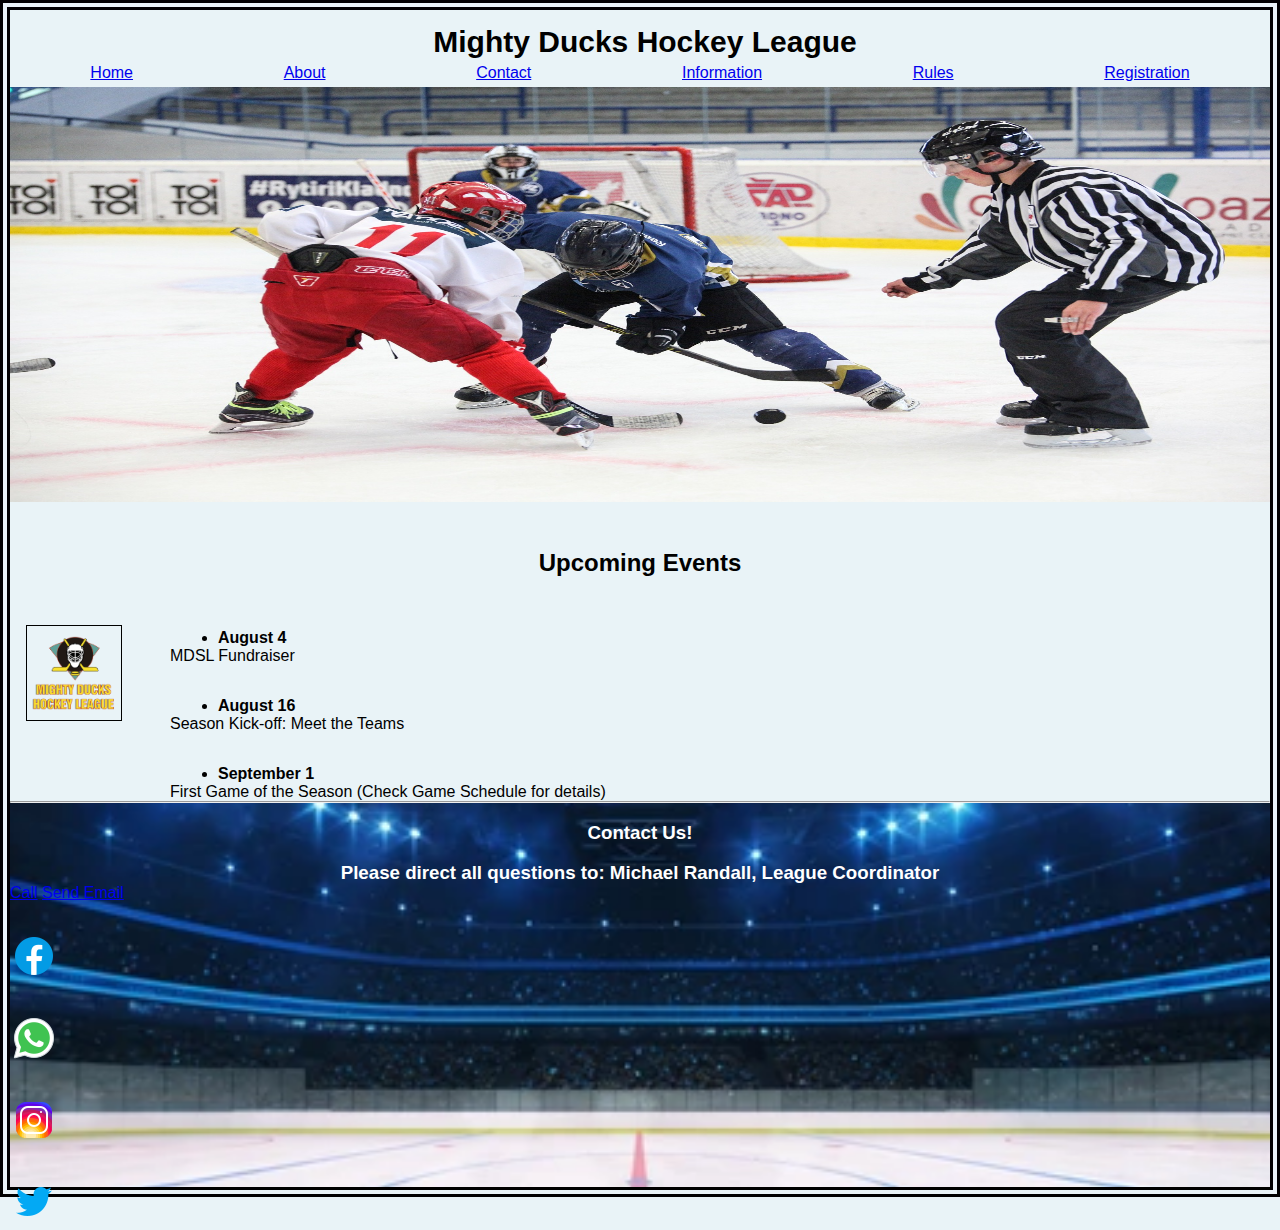
<file: index.html>
<!DOCTYPE html>
<html lang="en">

<head>
  <meta charset="UTF-8">
  <meta http-equiv="X-UA-Compatible" content="IE=edge">
  <meta name="viewport" content="width=device-width, initial-scale=1.0">
  <LINK REL=StyleSheet HREF="index.css" TYPE="text/css" MEDIA=screen>
  <link rel="icon" type="image/png" href="Assets/favicon.png" sizes="32x32">
  <title>Acerca de MDHL</title>
</head>

<body>
  <div id="ContenedorCentral">


    <header>

      <h1>Mighty Ducks Hockey League</h1>

      <nav>
        <a href="./index.html">Home</a>
        <a href="./about.html">About</a>
        <a href="./contact.html">Contact</a>
        <a href="./information.html">Information</a>
        <a href="./rules.html">Rules</a>
        <a href="./registration.html">Registration</a>

      </nav>

      <img class="imgPrinc" src="Assets/image1.jpg" alt="imagen de hokey">

    </header>

    <main>

      <div class="titulo">
        <h2>Upcoming Events</h2>
      </div>

      <img class="Logo" src="Assets/logo1.png" alt="logo empresa">

      <section>

        <div id="Lista">

          <ul>

            <li><b>August 4</b></li>
            MDSL Fundraiser
            <li><b>August 16</b></li>
            Season Kick-off: Meet the Teams
            <li><b>September 1</b></li>
            First Game of the Season (Check Game Schedule for details)

          </ul>
        </div>
      </section>
    </main>
    <hr>

    <footer>
      
      <h3><b>Contact Us!</b></h3>
      <h3><b>Please direct all questions to: Michael Randall, League Coordinator</b></h3>
      <div id="EnlacesFooter">
        <a href="tel:(630)690-8132">Call</a>
        <a href="mailto:michaeI.randaII@mhihockey.org">Send Email</a>
      </div>

      <div id="listaFoot">
        <ul>
          <li><a href="#"><img class="LogoRedes" src="Assets/face.png" alt="logo Facebook"></a></li>
          <li><a href="#"><img class="LogoRedes" src="Assets/whats.png" alt="logo Whatsapp"></a></li>
          <li><a href="#"><img class="LogoRedes" src="Assets/insta.png" alt="logo Instagran"></a></li>
          <li><a href="#"><img class="LogoRedes" src="Assets/twiter.png" alt="logo Twiter"></a></li>
        </ul>
      </div>
    </footer>

  </div>
</body>

</html>
</file>
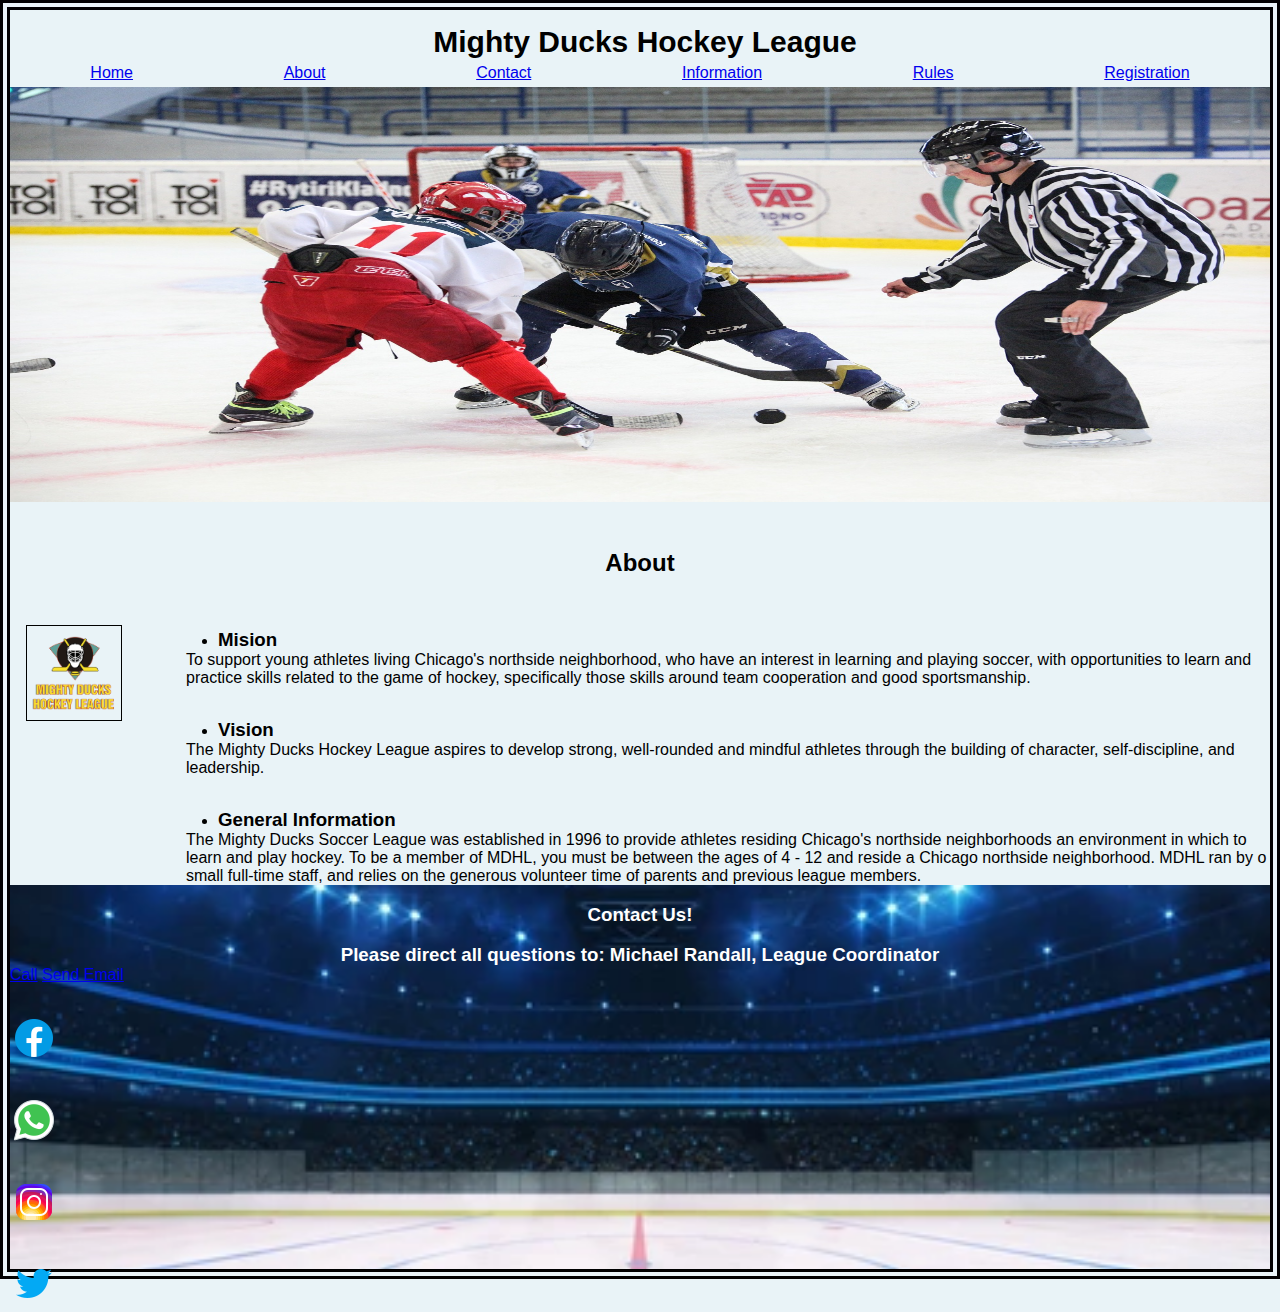
<file: about.html>
<!DOCTYPE html>
<html lang="en">

<head>
  <meta charset="UTF-8">
  <meta http-equiv="X-UA-Compatible" content="IE=edge">
  <meta name="viewport" content="width=device-width, initial-scale=1.0">
  <LINK REL=StyleSheet HREF="index.css" TYPE="text/css" MEDIA=screen>
  <link rel="icon" type="image/png" href="Assets/favicon.png"  sizes="32x32">
  <title>Acerca de MDHL</title>
</head>

<body>
  <div id="ContenedorCentral">


    <header>

      <h1>Mighty Ducks Hockey League</h1>

      <nav>
        <a href="./index.html">Home</a>
        <a href="./about.html">About</a>
        <a href="./contact.html">Contact</a>
        <a href="./information.html">Information</a>
        <a href="./rules.html">Rules</a>
        <a href="./registration.html">Registration</a>

      </nav>

      <img class="imgPrinc" src="Assets/image1.jpg" alt="imagen de hokey">

  </header>

  <main>

    <div class="titulo">
      <h2>About</h2>
    </div>

    <img class="Logo" src="Assets/logo1.png" alt="logo empresa">

<section>
      <div id="Lista">

        <ul>

          <li>
            <h3>Mision</h3>
          </li>
          <p>To support young athletes living Chicago's northside neighborhood, who
            have an interest in
            learning and playing soccer, with opportunities to learn and practice skills related to the game
            of
            hockey, specifically those skills around team cooperation and good sportsmanship.</p>
          <li>
            <h3>Vision</h3>
          </li>
          <p>The Mighty Ducks Hockey League aspires to develop strong, well-rounded
            and mindful athletes
            through the building of character, self-discipline, and leadership.</p>
          <li>
            <h3>General Information</h3>
          </li>
          <p>The Mighty Ducks Soccer League was established in 1996 to provide
            athletes residing
            Chicago's northside neighborhoods an environment in which to learn and play hockey. To be a
            member of MDHL, you must be between the ages of 4 - 12 and reside a Chicago northside
            neighborhood. MDHL ran by o small full-time staff, and relies on the generous volunteer time of
            parents and previous league members.</p>
        </ul>
      </section>
      </main> 
      <footer>
      
        <h3><b>Contact Us!</b></h3>
        <h3><b>Please direct all questions to: Michael Randall, League Coordinator</b></h3>
        <div id="EnlacesFooter">
          <a href="tel:(630)690-8132">Call</a>
          <a href="mailto:michaeI.randaII@mhihockey.org">Send Email</a>
        </div>
  
        <div id="listaFoot">
          <ul>
            <li><a href="#"><img class="LogoRedes" src="Assets/face.png" alt="logo Facebook"></a></li>
            <li><a href="#"><img class="LogoRedes" src="Assets/whats.png" alt="logo Whatsapp"></a></li>
            <li><a href="#"><img class="LogoRedes" src="Assets/insta.png" alt="logo Instagran"></a></li>
            <li><a href="#"><img class="LogoRedes" src="Assets/twiter.png" alt="logo Twiter"></a></li>
          </ul>
        </div>
      </footer>
</div>
</body>
</html>
</file>
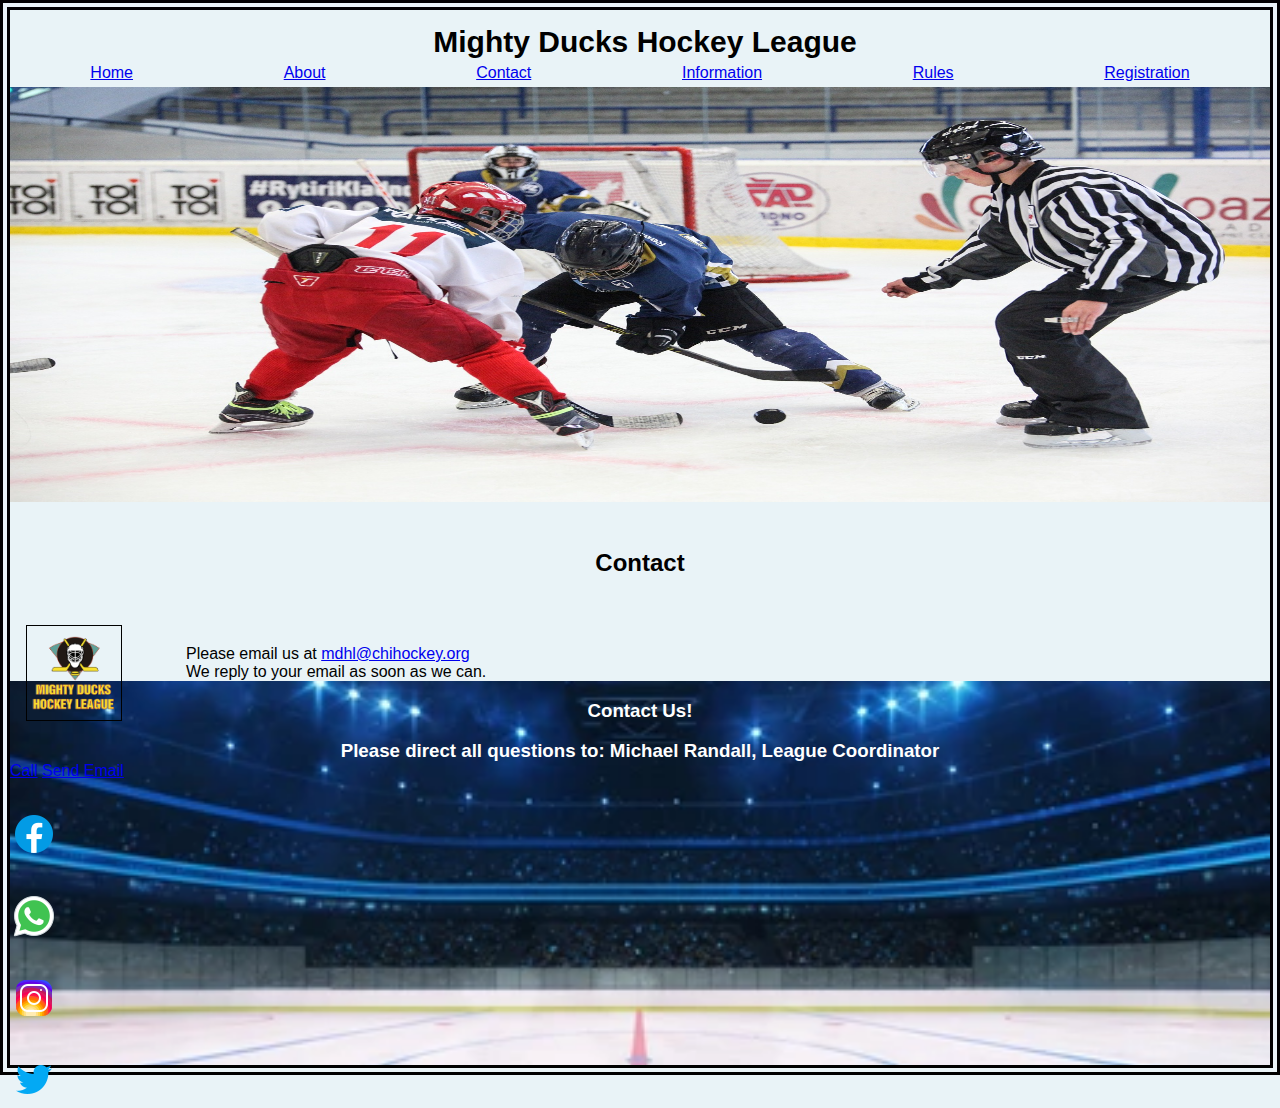
<file: contact.html>
<!DOCTYPE html>
<html lang="en">

<head>
  <meta charset="UTF-8">
  <meta http-equiv="X-UA-Compatible" content="IE=edge">
  <meta name="viewport" content="width=device-width, initial-scale=1.0">
  <LINK REL=StyleSheet HREF="index.css" TYPE="text/css" MEDIA=screen>
  <link rel="icon" type="image/png" href="Assets/favicon.png"  sizes="32x32">
  <title>Acerca de MDHL</title>
</head>

<body>
  <div id="ContenedorCentral">

    <header>

      <h1>Mighty Ducks Hockey League</h1>

      <nav>
        <a href="./index.html">Home</a>
        <a href="./about.html">About</a>
        <a href="./contact.html">Contact</a>
        <a href="./information.html">Information</a>
        <a href="./rules.html">Rules</a>
        <a href="./registration.html">Registration</a>

      </nav>

      <img class="imgPrinc" src="Assets/image1.jpg" alt="imagen de hokey">

    </header>

    <main>
      
        <div class="titulo">
          <h2>Contact</h2>
        </div>

        <img class="Logo" src="Assets/logo1.png" alt="logo empresa">

        <section>

        <div id="parrafo">
          <p>Please email us at <a href="#">mdhl@chihockey.org</a> <br>
            We reply to your email as soon as we can.</p>
        </div>
      </section>
      </main>

      <footer>
      
        <h3><b>Contact Us!</b></h3>
        <h3><b>Please direct all questions to: Michael Randall, League Coordinator</b></h3>
        <div id="EnlacesFooter">
          <a href="tel:(630)690-8132">Call</a>
          <a href="mailto:michaeI.randaII@mhihockey.org">Send Email</a>
        </div>
  
        <div id="listaFoot">
          <ul>
            <li><a href="#"><img class="LogoRedes" src="Assets/face.png" alt="logo Facebook"></a></li>
            <li><a href="#"><img class="LogoRedes" src="Assets/whats.png" alt="logo Whatsapp"></a></li>
            <li><a href="#"><img class="LogoRedes" src="Assets/insta.png" alt="logo Instagran"></a></li>
            <li><a href="#"><img class="LogoRedes" src="Assets/twiter.png" alt="logo Twiter"></a></li>
          </ul>
        </div>
      </footer>
  </div>
</body>

</html>
</file>
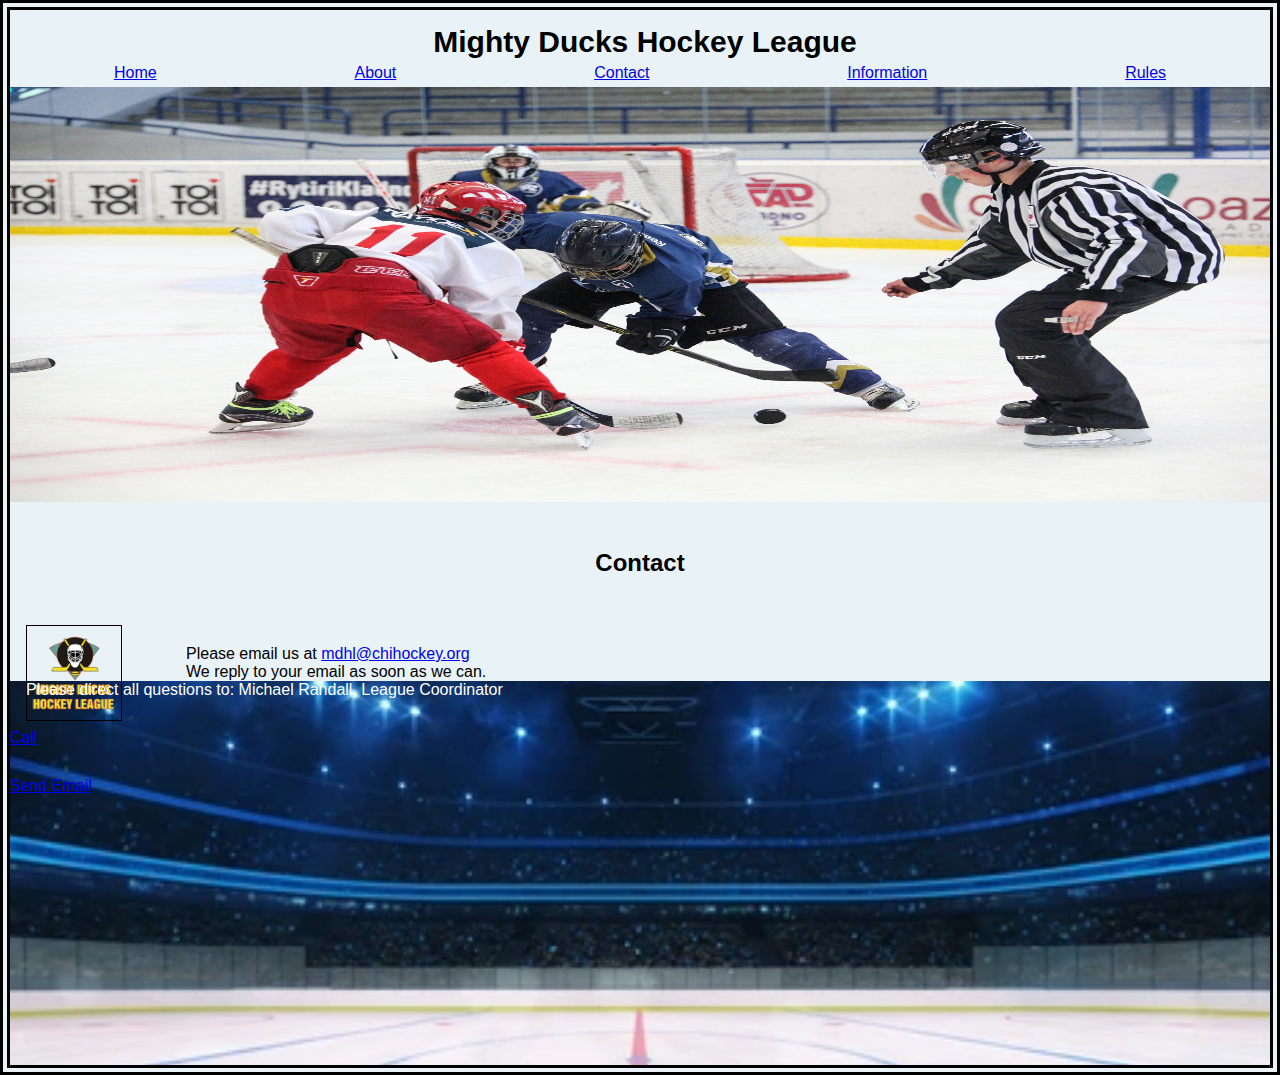
<file: contacto.html>
<!DOCTYPE html>
<html lang="en">

<head>
  <meta charset="UTF-8">
  <meta http-equiv="X-UA-Compatible" content="IE=edge">
  <meta name="viewport" content="width=device-width, initial-scale=1.0">
  <LINK REL=StyleSheet HREF="index.css" TYPE="text/css" MEDIA=screen>

  <title>Acerca de MDHL</title>
</head>

<body>
  <div id="ContenedorCentral">

    <header>

      <h1>Mighty Ducks Hockey League</h1>

      <nav>
        <a href="./index.html">Home</a>
        <a href="./about.html">About</a>
        <a href="./contacto.html">Contact</a>
        <a href="./information.html">Information</a>
        <a href="./rules.html">Rules</a>
      </nav>

      <img class="imgPrinc" src="Assets/image1.jpg" alt="imagen de hokey">

    </header>

    <main>
      <main>
        <div class="titulo">
          <h2>Contact</h2>
        </div>

        <img class="Logo" src="Assets/logo1.png" alt="logo empresa">

        <section>

        <div id="parrafo">
          <p>Please email us at <a href="#">mdhl@chihockey.org</a> <br>
            We reply to your email as soon as we can.</p>
        </div>
      </section>
      </main>
      <footer>
        <p>Please direct all questions to: Michael Randall, League Coordinator</p>
        <ul>
            <li><a href="tel:(630) 690-8132">Call</a></li>
            <li> <a href="mailto:michaeI.randaII@mhihockey.org">Send Email</a></li>
        </ul>
    </footer>
  </div>
</body>

</html>
</file>
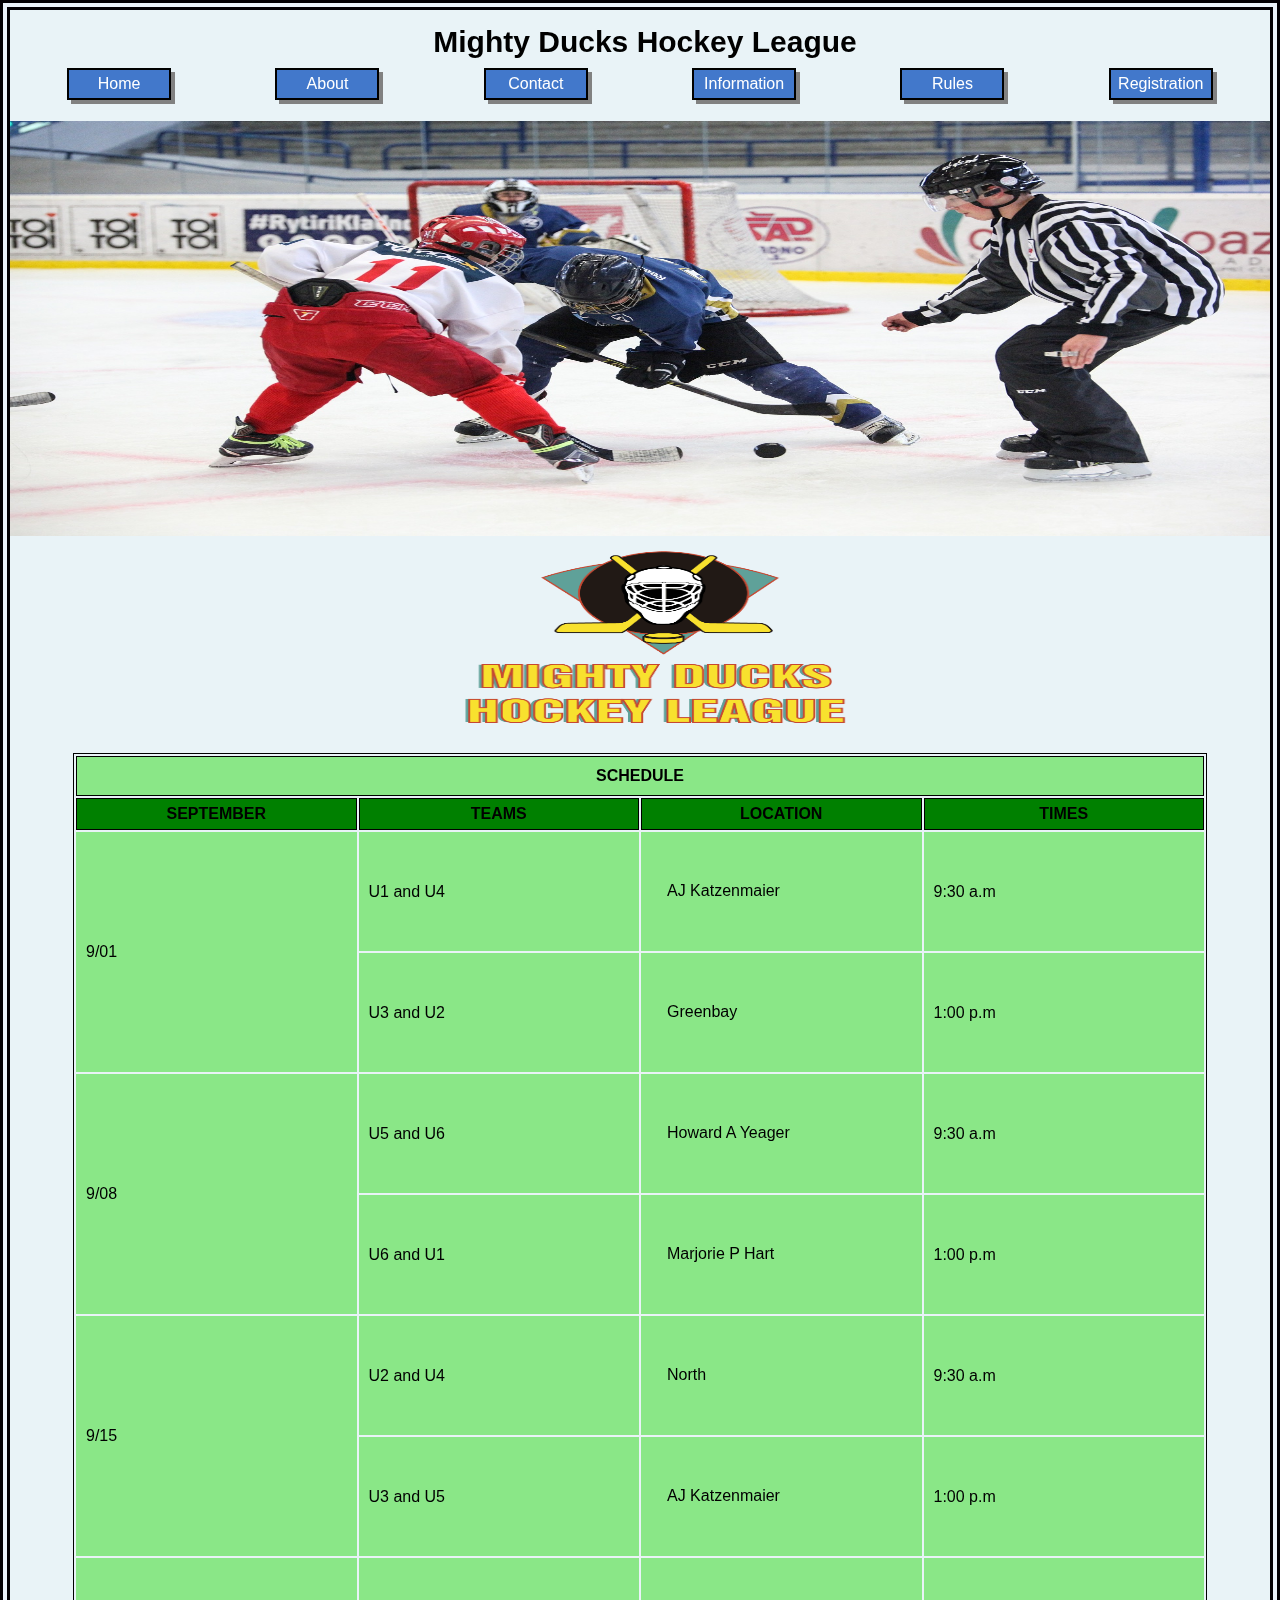
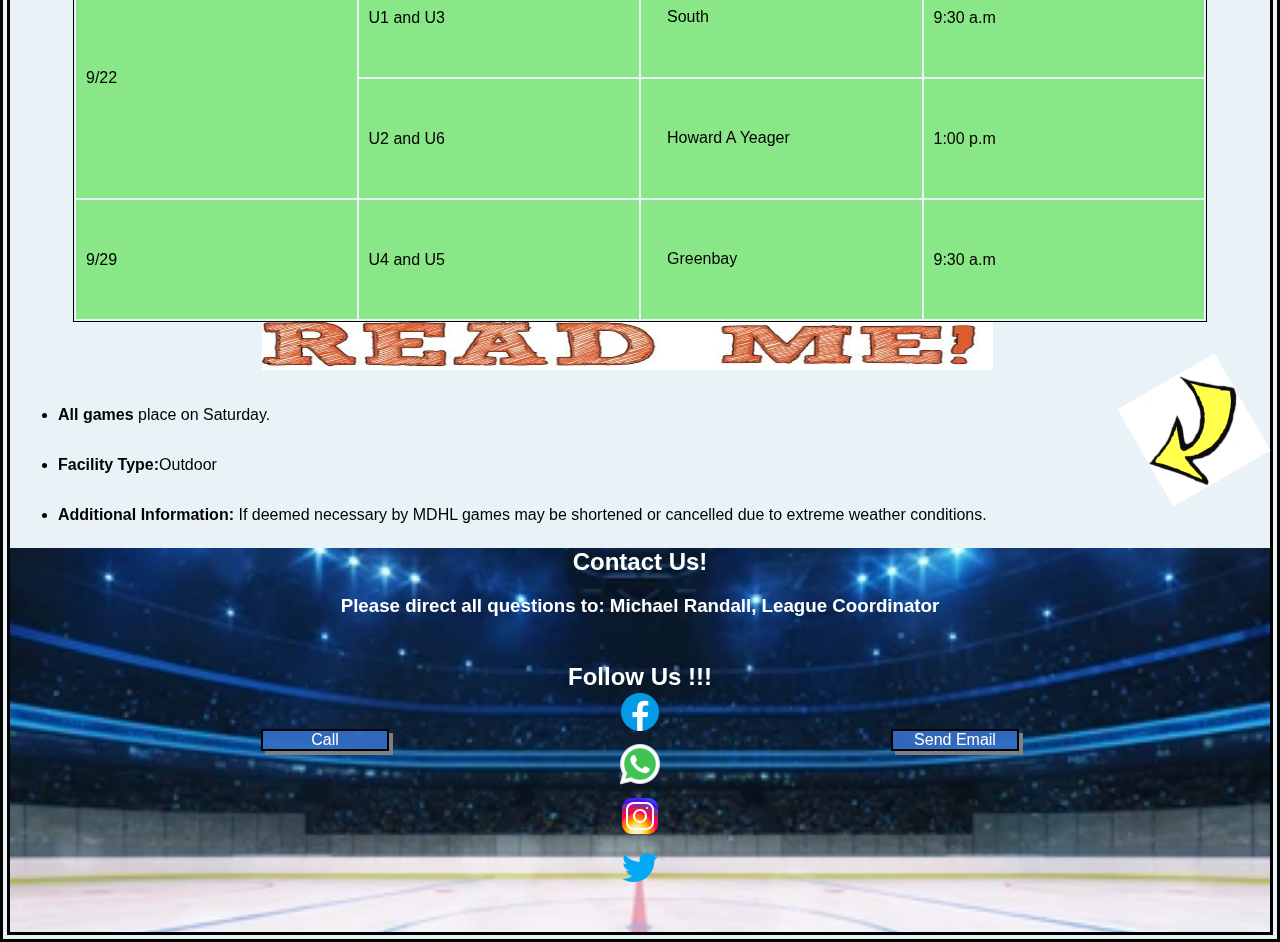
<file: information.html>
<!DOCTYPE html>
<html lang="en">

<head>
    <meta charset="UTF-8">
    <meta http-equiv="X-UA-Compatible" content="IE=edge">
    <meta name="viewport" content="width=device-width, initial-scale=1.0">
    <LINK REL=StyleSheet HREF="index.css" TYPE="text/css" MEDIA=screen>
    <link rel="icon" type="image/png" href="Assets/favicon.png" sizes="32x32">
    <title>Acerca de MDHL</title>
</head>

<body>
    <header>
        <h1>Mighty Ducks Hockey League</h1>

        <nav>
            <button class="nav-button" onclick="accion()">Menu</button>
            <a href="./index.html" class="nav-enlace desaparece">Home</a>
            <a href="./about.html" class="nav-enlace desaparece">About</a>
            <a href="./contact.html" class="nav-enlace desaparece">Contact</a>
            <a href="./information.html" class="nav-enlace desaparece">Information</a>
            <a href="./rules.html" class="nav-enlace desaparece">Rules</a>
            <a href="./registration.html" class="nav-enlace desaparece">Registration</a>
        </nav>
        <script>
            function accion() {
                var ancla = document.getElementsByClassName('nav-enlace');
                for (var i = 0; i < ancla.length; i++) {
                    ancla[i].classList.toggle('desaparece');
                }
            }
        </script>

        <img class="imgPrinc" src="Assets/image1.jpg" alt="imagen de hokey">

    </header>

    <main>

        <img class="LogoInf" src="Assets/logo1.png" alt="logo empresa">

        <table class="normal">

            <tr>
                <td style="border: 1px solid" colspan="4">
                    <h4>SCHEDULE</h4>
                </td>
            </tr>
            <tr>
                <th> SEPTEMBER </th>
                <th> TEAMS </th>
                <th> LOCATION </th>
                <th> TIMES </th>
            </tr>

            <tr>
                <td rowspan="2"> 9/01 </td>
                <td> U1 and U4 </td>
                <td><p class="escuela">AJ Katzenmaier</p>
                    <iframe class="mapa"
                        src="https://www.google.com/maps/embed?pb=!1m14!1m8!1m3!1d11799.122572613156!2d-87.8628046!3d42.3258772!3m2!1i1024!2i768!4f13.1!3m3!1m2!1s0x0%3A0xcf2bbe275c6da815!2sAJ%20Katzenmaier%20Academy!5e0!3m2!1ses-419!2sar!4v1675958065902!5m2!1ses-419!2sar"
                        width="60" height="60" style="border:0;" allowfullscreen="" loading="lazy"
                        referrerpolicy="no-referrer-when-downgrade"></iframe>
                </td>
                <td> 9:30 a.m </td>
            </tr>

            <tr>
                <td> U3 and U2 </td>
                <td><p class="escuela">Greenbay</p>
                    <iframe class="mapa"
                        src="https://www.google.com/maps/embed?pb=!1m18!1m12!1m3!1d2950.010604115181!2d-87.8710703851791!3d42.3209725791894!2m3!1f0!2f0!3f0!3m2!1i1024!2i768!4f13.1!3m3!1m2!1s0x880f933bce5af881%3A0x740a7a7d548adce1!2sGreen%20Bay%20School%20(Pre-K)!5e0!3m2!1ses-419!2sar!4v1675963530643!5m2!1ses-419!2sar"
                        width="60" height="60" style="border:0;" allowfullscreen="" loading="lazy"
                        referrerpolicy="no-referrer-when-downgrade"></iframe>
                </td>
                <td> 1:00 p.m </td>

            </tr>

            <tr>
                <td rowspan="2"> 9/08 </td>
                <td> U5 and U6 </td>
                <td><p class="escuela">Howard A Yeager</p>
                    <iframe class="mapa"
                        src="https://www.google.com/maps/embed?pb=!1m18!1m12!1m3!1d2950.2700626313863!2d-87.85606978517932!3d42.31543827918992!2m3!1f0!2f0!3f0!3m2!1i1024!2i768!4f13.1!3m3!1m2!1s0x880feccac26b07c5%3A0x8b51fa5d6efe771a!2sHoward%20A.%20Yeager%20School%20(PREK-K)!5e0!3m2!1ses-419!2sar!4v1675963626840!5m2!1ses-419!2sar"
                        width="60" height="60" style="border:0;" allowfullscreen="" loading="lazy"
                        referrerpolicy="no-referrer-when-downgrade"></iframe>
                </td>
                <td> 9:30 a.m </td>
            </tr>

            <tr>
                <td> U6 and U1 </td>
                <td><p class="escuela">Marjorie P Hart</p>
                    <iframe class="mapa"
                        src="https://www.google.com/maps/embed?pb=!1m23!1m12!1m3!1d378756.9223962305!2d-88.02602439859373!3d42.128059959382725!2m3!1f0!2f0!3f0!3m2!1i1024!2i768!4f13.1!4m8!3e1!4m0!4m5!1s0x880fecd0628e1bb5%3A0x9a4d5f9aafd42e02!2sMarjorie%20P%20Hart%20School%2C%20North%20Chicago%2C%20IL%2060064%2C%20Estados%20Unidos!3m2!1d42.327095899999996!2d-87.84568999999999!5e0!3m2!1ses-419!2sar!4v1675963741723!5m2!1ses-419!2sar"
                        width="60" height="60" style="border:0;" allowfullscreen="" loading="lazy"
                        referrerpolicy="no-referrer-when-downgrade"></iframe>
                </td>
                <td> 1:00 p.m </td>
            </tr>

            <tr>
                <td rowspan="2"> 9/15 </td>
                <td> U2 and U4 </td>
                <td><p class="escuela">North</p>
                    <iframe class="mapa"
                        src="https://www.google.com/maps/embed?pb=!1m23!1m12!1m3!1d378760.99807730434!2d-88.02602731334588!3d42.127378286420615!2m3!1f0!2f0!3f0!3m2!1i1024!2i768!4f13.1!4m8!3e1!4m0!4m5!1s0x880fed60b13aa0a7%3A0xfe6df83b0f197ed6!2sNorth%20Elementary%20School%2C%20410%20Franklin%20St%2C%20Waukegan%2C%20IL%2060085%2C%20Estados%20Unidos!3m2!1d42.368956999999995!2d-87.834445!5e0!3m2!1ses-419!2sar!4v1675963926595!5m2!1ses-419!2sar"
                        width="60" height="60" style="border:0;" allowfullscreen="" loading="lazy"
                        referrerpolicy="no-referrer-when-downgrade"></iframe>
                </td>
                <td> 9:30 a.m </td>
            </tr>

            <tr>
                <td> U3 and U5 </td>
                <td><p class="escuela">AJ Katzenmaier</p>
                    <iframe class="mapa"
                        src="https://www.google.com/maps/embed?pb=!1m14!1m8!1m3!1d11799.122572613156!2d-87.8628046!3d42.3258772!3m2!1i1024!2i768!4f13.1!3m3!1m2!1s0x0%3A0xcf2bbe275c6da815!2sAJ%20Katzenmaier%20Academy!5e0!3m2!1ses-419!2sar!4v1675958065902!5m2!1ses-419!2sar"
                        width="60" height="60" style="border:0;" allowfullscreen="" loading="lazy"
                        referrerpolicy="no-referrer-when-downgrade"></iframe>
                </td>
                <td> 1:00 p.m </td>
            </tr>

            <tr>
                <td rowspan="2"> 9/22 </td>
                <td> U1 and U3 </td>
                <td><p class="escuela">South</p>
                    <iframe class="mapa"
                        src="https://www.google.com/maps/embed?pb=!1m18!1m12!1m3!1d2954.386573786651!2d-88.34398968518298!3d42.22755357919602!2m3!1f0!2f0!3f0!3m2!1i1024!2i768!4f13.1!3m3!1m2!1s0x880f6d4a6d2e1093%3A0xdea3c745e6bb6aa0!2sSouth%20Elementary%20School!5e0!3m2!1ses-419!2sar!4v1675963985671!5m2!1ses-419!2sar"
                        width="60" height="60" style="border:0;" allowfullscreen="" loading="lazy"
                        referrerpolicy="no-referrer-when-downgrade"></iframe>
                </td>
                <td> 9:30 a.m </td>
            </tr>

            <tr>
                <td> U2 and U6 </td>
                <td><p class="escuela">Howard A Yeager</p>
                    <iframe class="mapa"
                        src="https://www.google.com/maps/embed?pb=!1m18!1m12!1m3!1d2950.2700626313863!2d-87.85606978517932!3d42.31543827918992!2m3!1f0!2f0!3f0!3m2!1i1024!2i768!4f13.1!3m3!1m2!1s0x880feccac26b07c5%3A0x8b51fa5d6efe771a!2sHoward%20A.%20Yeager%20School%20(PREK-K)!5e0!3m2!1ses-419!2sar!4v1675963626840!5m2!1ses-419!2sar"
                        width="60" height="60" style="border:0;" allowfullscreen="" loading="lazy"
                        referrerpolicy="no-referrer-when-downgrade"></iframe>
                </td>
                <td> 1:00 p.m </td>
            </tr>

            <tr>
                <td> 9/29 </td>
                <td> U4 and U5 </td>
                <td><p class="escuela">Greenbay</p>
                    <iframe class="mapa"
                        src="https://www.google.com/maps/embed?pb=!1m18!1m12!1m3!1d2950.010604115181!2d-87.8710703851791!3d42.3209725791894!2m3!1f0!2f0!3f0!3m2!1i1024!2i768!4f13.1!3m3!1m2!1s0x880f933bce5af881%3A0x740a7a7d548adce1!2sGreen%20Bay%20School%20(Pre-K)!5e0!3m2!1ses-419!2sar!4v1675963530643!5m2!1ses-419!2sar"
                        width="60" height="60" style="border:0;" allowfullscreen="" loading="lazy"
                        referrerpolicy="no-referrer-when-downgrade"></iframe>
                </td>
                <td> 9:30 a.m </td>
            </tr>
        </table>


        <section>
           <div class="imagenesInfo">
            <img class="imgMensaje" src="Assets/readMe.png" alt="imagen de mensaje">
           </div>
           <div class="imagenesInfo">
            <img class="imgFlecha" src="Assets/flecha.png" alt="imagen de flecha">
           </div>
            <ul>
                <li><b>All games</b> place on Saturday.</li>
                <li><b>Facility Type:</b>Outdoor</li>
                <li><b>Additional Information:</b> If deemed necessary by MDHL games may be shortened or cancelled due
                    to
                    extreme weather conditions.</li>
            </ul>

        </section>

    </main>

    <footer>

        <h2><b>Contact Us!</b></h2>
        <h3>Please direct all questions to: Michael Randall, League Coordinator</h3>

        <div class="EnlacesFooter">
            <a href="tel:(630)690-8132" class="anchorFoot">Call</a>
            <a href="mailto:michaeI.randaII@mhihockey.org" class="anchorFoot">Send Email</a>
        </div>

        <div class="box">
            <h2>Follow Us !!!</h2>
            <div class="red-social">
                <a href="#"><img class="logo lo-face" src="Assets/face.png" alt="logo Facebook"></a>
                <a href="#"><img class="logo lo-what" src="Assets/whats.png" alt="logo Whatsapp"></a>
                <a href="#"><img class="logo lo-inst" src="Assets/insta.png" alt="logo Instagran"></a>
                <a href="#"><img class="logo lo-twit" src="Assets/twiter.png" alt="logo Twiter"></a>
            </div>
        </div>
    </footer>


</body>

</html>
</file>
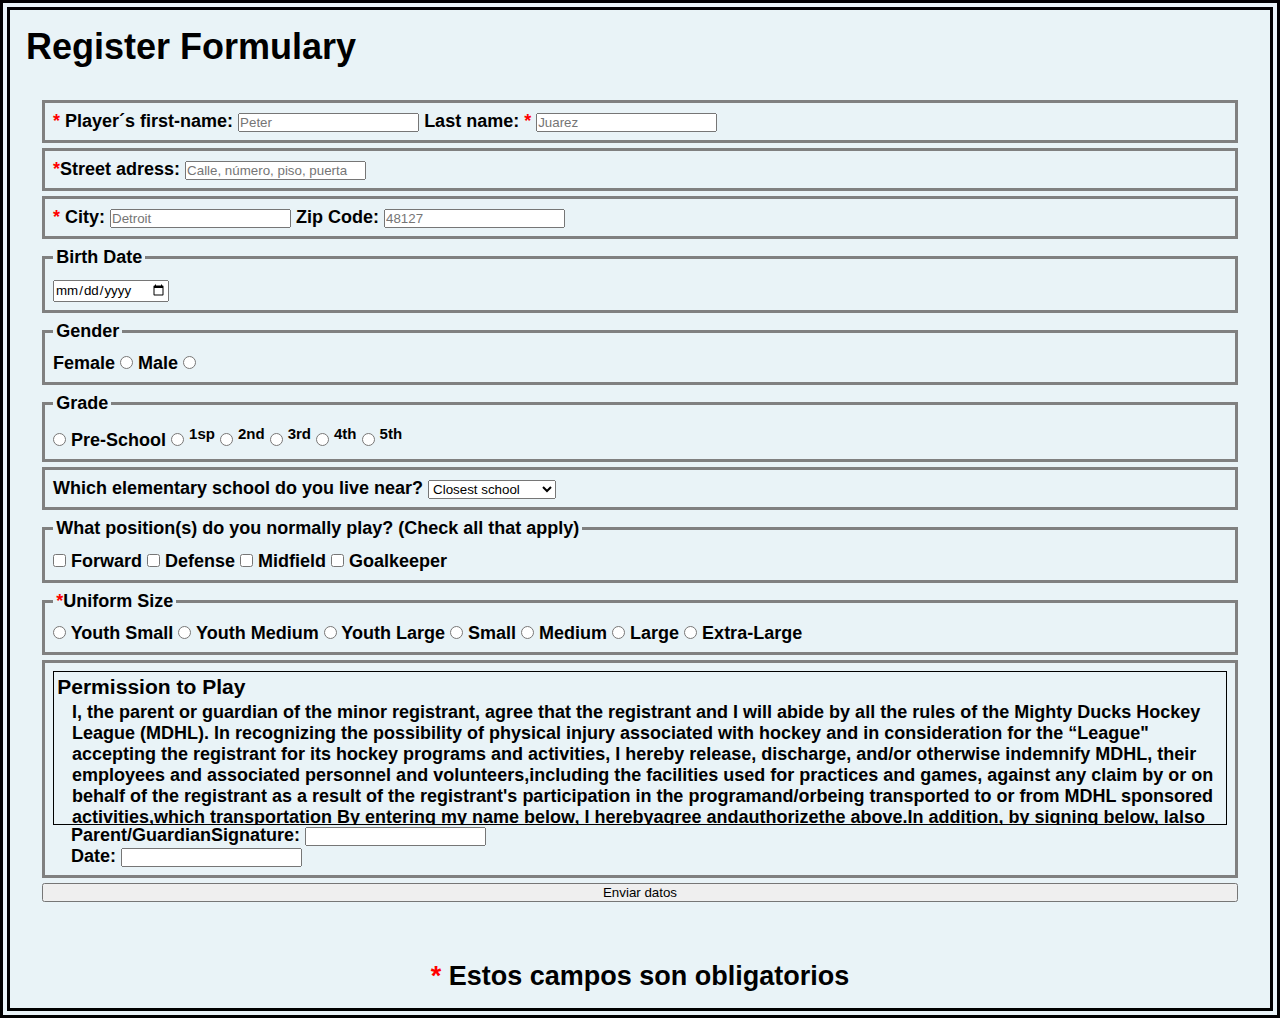
<file: registration.html>
<!DOCTYPE html>
<html lang="en">

<head>
    <meta charset="UTF-8">
    <meta http-equiv="X-UA-Compatible" content="IE=edge">
    <meta name="viewport" content="width=device-width, initial-scale=1.0">
    <title>Register Formulary</title>
    <link rel="stylesheet" href="index.css">
</head>

<body id="bodyReg">
    <h1>Register Formulary</h1>
    <form action="./show_data.html" method="get">

        <fieldset>
            <span style="color:red;">*</span> <label for="first_name">Player´s first-name: </label>
            <input required type="text" name="first_name" id="first_name" placeholder="Peter">

            <label for="las_name">Last name: <span style="color:red;">*</span></label>
            <input required type="text" name="last_name" id="last_name" placeholder="Juarez">
        </fieldset>


        <fieldset>
            <span style="color:red;">*</span><label for="street_adress">Street adress:</label>
            <input required type="text" name="street_adress" id="street_adress"
                placeholder="Calle, número, piso, puerta">
        </fieldset>


        <fieldset>
            <span style="color:red;">*</span> <label for="city">City: </label>
            <input required type="text" name="city" id="city" placeholder="Detroit">

            <label for="zip_code">Zip Code: </label>
            <input required type="text" name="zip_code" id="zip_code" placeholder="48127">
        </fieldset>


        <fieldset>
            <legend>Birth Date</legend>
            <label><input type="date" name="" id=""></label>
        </fieldset>


        <fieldset>
            <legend>Gender</legend>
            <label>
                Female
                <input type="radio" name="gender" value="Female">
            </label>
            <label>
                Male
                <input type="radio" name="gender" value="Male">
            </label>
        </fieldset>


        <fieldset>
            <legend>Grade</legend>
            <label>
                <input type="radio" name="grade" value="Pre_School">
                Pre-School
            </label>
            <label>
                <input type="radio" name="grade" value="1sp">
                <sup>1sp</sup>
            </label>
            <label>
                <input type="radio" name="grade" value="2nd">
                <sup>2nd</sup>
            </label>
            <label>
                <input type="radio" name="grade" value="3rd">
                <sup>3rd</sup>
            </label>
            <label>
                <input type="radio" name="grade" value="4th">
                <sup>4th</sup>
            </label>
            <label>
                <input type="radio" name="grade" value="5th">
                <sup>5th</sup>
            </label>
        </fieldset>

        <fieldset>
            <label>Which elementary school do you live near?</label>
            <select name="school" id="school">
                <option value="" disabled selected>Closest school</option>
                <option value="AJ Katzenmaier">AJ Katzenmaier</option>
                <option value="Greenbay">Greenbay</option>
                <option value="Howard A Yeager">Howard A Yeager</option>
                <option value="Marjorie P Hart">Marjorie P Hart</option>
                <option value="North Elementary">North Elementary</option>
                <option value="South Elementary">South Elementary</option>
            </select>
        </fieldset>


        <fieldset>
            <legend>What position(s) do you normally play? (Check all that apply)</legend>
            <label>
                <input type="checkbox" name="position1" value="Forward">
                Forward
            </label>
            <label>
                <input type="checkbox" name="position2" value="Defense">
                Defense
            </label>
            <label>
                <input type="checkbox" name="position3" value="Midfield">
                Midfield
            </label>
            <label>
                <input type="checkbox" name="position4" value="Goalkeeper">
                Goalkeeper
            </label>
        </fieldset>




        <fieldset>
            <legend><span style="color:red;">*</span>Uniform Size</legend>
            <label>
                <input type="radio" name="size" value="Youth Small">
                Youth Small
            </label>
            <label>
                <input type="radio" name="size" value="Youth Medium">
                Youth Medium
            </label>
            <label>
                <input type="radio" name="size" value="Youth Large">
                Youth Large
            </label>
            <label>
                <input type="radio" name="size" value="Small">
                Small
            </label>
            <label>
                <input type="radio" name="size" value="Medium">
                Medium
            </label>
            <label>
                <input type="radio" name="size" value="Large">
                Large
            </label>
            <label>
                <input type="radio" name="size" value="Extra-Large">
                Extra-Large
            </label>
        </fieldset>


        <fieldset>
            <div id="scroll">
                <legend>
                    <h3>Permission to Play</h3>
                </legend>

                <p>I, the parent or guardian of the minor registrant, agree that the registrant and I will abide by all
                    the
                    rules of the Mighty Ducks Hockey League (MDHL). In recognizing the possibility of physical injury
                    associated with hockey and in consideration for the “League" accepting the registrant for its hockey
                    programs and activities, I hereby release, discharge, and/or otherwise indemnify MDHL, their
                    employees
                    and associated personnel and voIunteers,incIuding the facilities used for practices and games,
                    against
                    any claim by or on behalf of the registrant as a result of the registrant's participation in the
                    programand/orbeing transported to or from MDHL sponsored activities,which transportation
                    By entering my name below, I herebyagree andauthorizethe above.In addition, by signing below, lalso
                    acknowledge that I have read the cancellation policy and agree to its terms. </p>
            </div>
            <p>Parent/GuardianSignature: <input type="text" name="Parent_GuardianSignature" /></p>

            <p>Date: <input type="text" name="date" /></p>


        </fieldset>

        <input type="submit" value="Enviar datos">
    </form>

    <h2><span style="color:red;">*</span> Estos campos son obligatorios</h2>
    
    
</body>

</html>
</file>
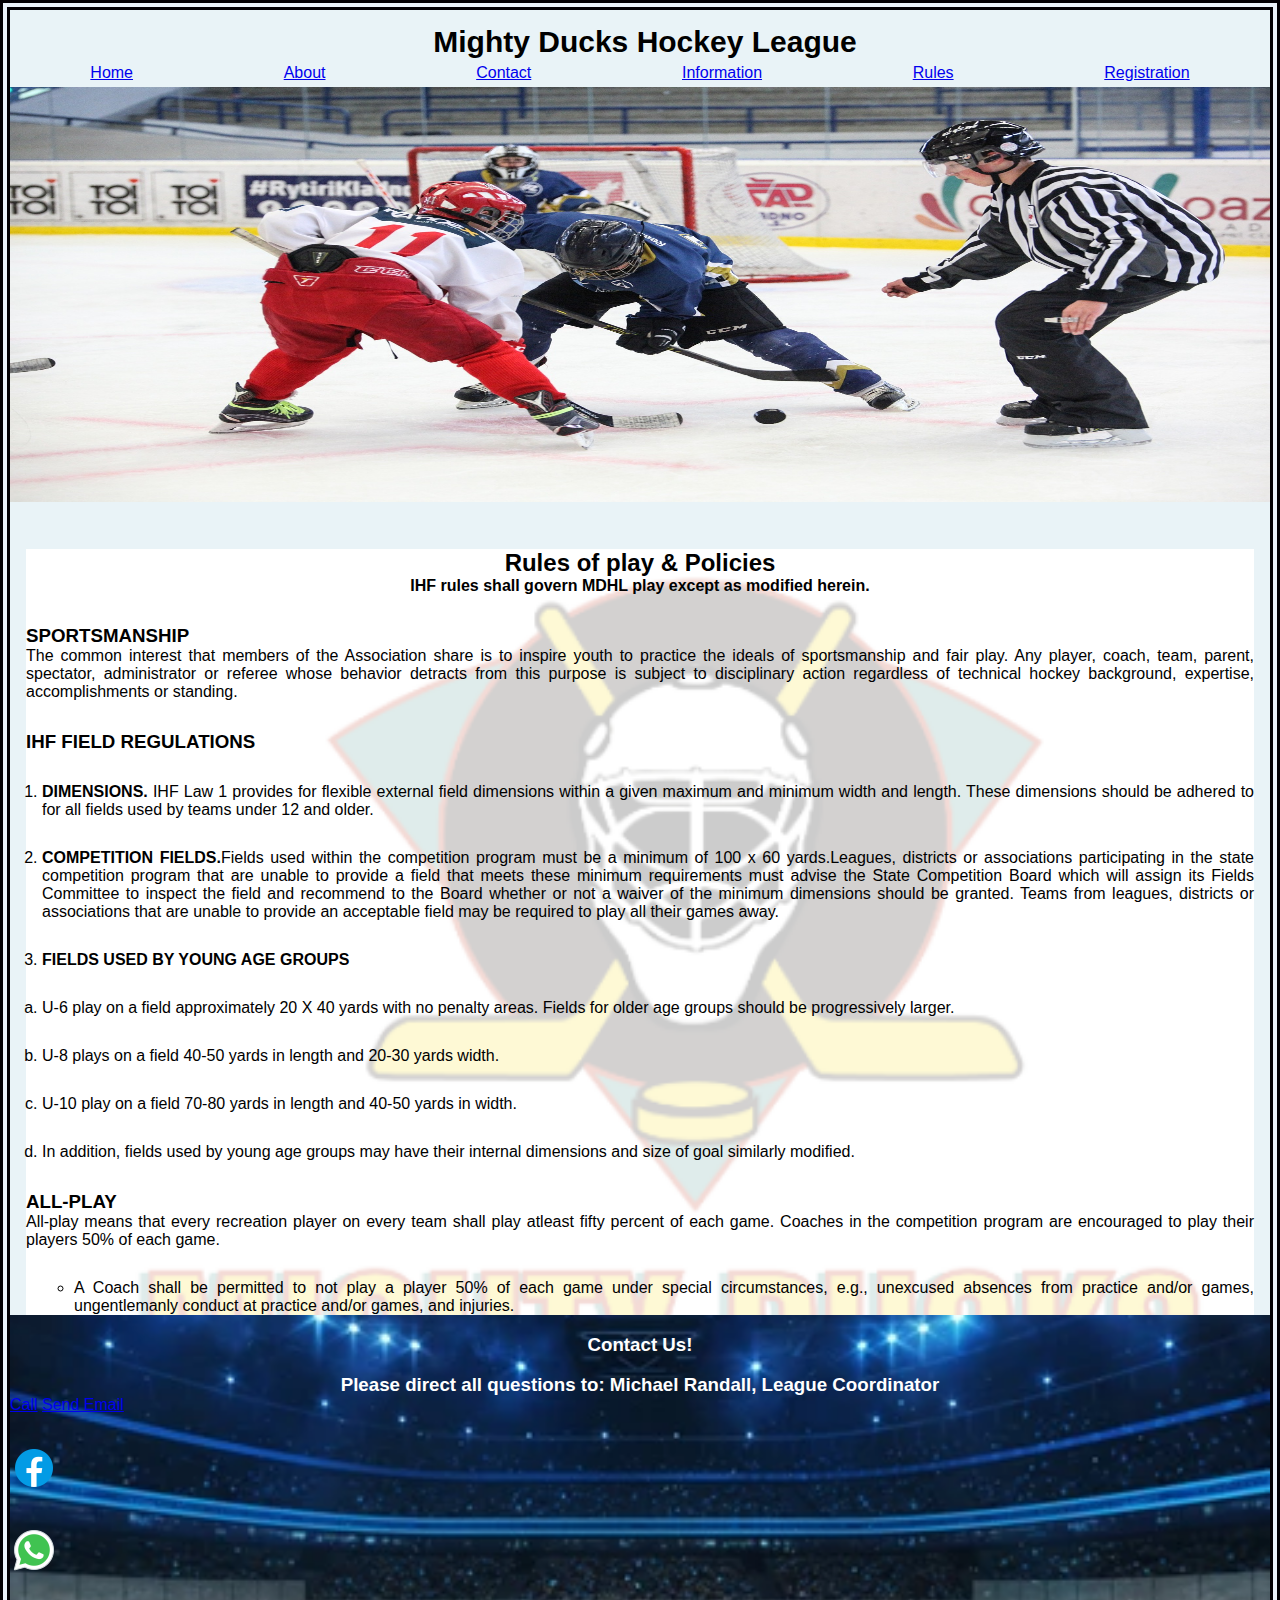
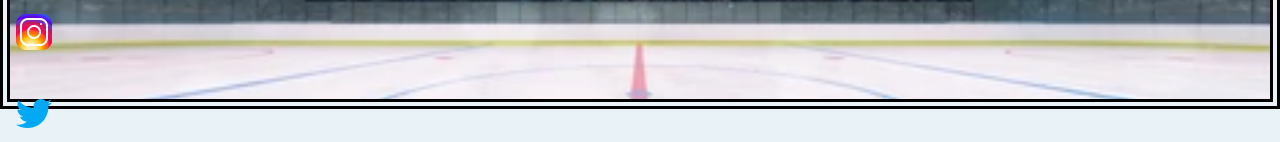
<file: rules.html>
<!DOCTYPE html>
<html lang="en">

<head>
  <meta charset="UTF-8">
  <meta http-equiv="X-UA-Compatible" content="IE=edge">
  <meta name="viewport" content="width=device-width, initial-scale=1.0">
  <LINK REL=StyleSheet HREF="index.css" TYPE="text/css" MEDIA=screen>
  <link rel="icon" type="image/png" href="Assets/favicon.png" sizes="32x32">
  <title>Acerca de MDHL</title>
</head>

<body>
  <div id="ContenedorCentral">
    <header>
      <h1>Mighty Ducks Hockey League</h1>

      <nav>
        <a href="./index.html">Home</a>
        <a href="./about.html">About</a>
        <a href="./contact.html">Contact</a>
        <a href="./information.html">Information</a>
        <a href="./rules.html">Rules</a>
        <a href="./registration.html">Registration</a>
      </nav>

      <img class="imgPrinc" src="Assets/image1.jpg" alt="imagen de hokey">

    </header>

    <main>
      <div id="mainRules">
        <h2>
          Rules of play & Policies
        </h2>

        <h4>
          IHF rules shall govern MDHL play except as modified herein.
        </h4>

        <ul>
          <li>
            <h3>
              SPORTSMANSHIP
            </h3>
          </li>
          The common interest that members of the Association share is to inspire youth to practice the ideals of
          sportsmanship and fair play. Any player, coach, team, parent, spectator, administrator or referee whose
          behavior detracts from this purpose is subject to disciplinary action regardless of technical hockey
          background, expertise, accomplishments or standing.

          <li>
            <h3>IHF FIELD REGULATIONS</h3>
          </li>

          <ol>
            <li>
              <b>DIMENSIONS.</b> IHF Law 1 provides for flexible external field dimensions within
              a given maximum and minimum width and length. These dimensions should be
              adhered to for all fields used by teams under 12 and older.
            </li>

            <li>
              <b>COMPETITION FIELDS.</b>Fields used within the competition program must be
              a minimum of 100 x 60 yards.Leagues, districts or associations participating in
              the state competition program that are unable to provide a field that meets these
              minimum requirements must advise the State Competition Board which will
              assign its Fields Committee to inspect the field and recommend to the Board
              whether or not a waiver of the minimum dimensions should be granted. Teams
              from leagues, districts or associations that are unable to provide an acceptable
              field may be required to play all their games away.
            </li>

            <li>
              <b>FIELDS USED BY YOUNG AGE GROUPS</b>
            </li>

            <ol id="listaOrdenada">
              <li  >
                U-6 play on a field approximately 20 X 40 yards with no penalty areas. Fields
                for older age groups should be progressively larger.
              </li>
              <li>
                U-8 plays on a field 40-50 yards in length and 20-30 yards width.
              </li>
              <li>
                U-10 play on a field 70-80 yards in length and 40-50 yards in width.
              </li>
              <li>
                In addition, fields used by young age groups may have their internal
                dimensions and size of goal similarly modified.
              </li>
            </ol>
          </ol>

            <li id="listaUl">
              <h3>
                <b>ALL-PLAY</b>
              </h3>
            </li>
              All-play means that every recreation player on every team shall play atleast
              fifty percent of each game. Coaches in the competition program are encouraged
              to play their players 50% of each game.

            <li id="final">
              A Coach shall be permitted to not play a player 50% of each game
              under special circumstances, e.g., unexcused absences from practice
              and/or games, ungentlemanly conduct at practice and/or games, and
              injuries.
            </li>
          
        </ul>
      </div>
    </main>
    <footer>

      <h3><b>Contact Us!</b></h3>
      <h3><b>Please direct all questions to: Michael Randall, League Coordinator</b></h3>
      <div id="EnlacesFooter">
        <a href="tel:(630)690-8132">Call</a>
        <a href="mailto:michaeI.randaII@mhihockey.org">Send Email</a>
      </div>

      <div id="listaFoot">
        <ul>
          <li><a href="#"><img class="LogoRedes" src="Assets/face.png" alt="logo Facebook"></a></li>
          <li><a href="#"><img class="LogoRedes" src="Assets/whats.png" alt="logo Whatsapp"></a></li>
          <li><a href="#"><img class="LogoRedes" src="Assets/insta.png" alt="logo Instagran"></a></li>
          <li><a href="#"><img class="LogoRedes" src="Assets/twiter.png" alt="logo Twiter"></a></li>
        </ul>
      </div>
    </footer>
  </div>
</body>

</html>
</file>
<file: index.css>
* {
	margin: 0;
	padding: 0;
	font-family: Comic Sans MS, Arial, Verdana;
	box-sizing: border-box;
}

body {
	border: 10px;
	border-style:double;
	background-color: rgb(233, 243, 247);

}

header {
	width: 100%;
	height: 500px;
	margin-top: 15px;
}

header h1 {
	margin-left: 10px;
	text-align: center;
	font-size: 30px;
}

nav{
	padding: 5px;
	display:flex;
	justify-content: space-around;
}

.nav-enlace{
	display: inline-block;
	background: rgb(51 110 199 / 92%);
	padding: 5px;
	color: white;
	text-decoration: none;
	width: 6.5em;
	margin: 4px;
	text-align: center;
	border: 2px solid black;
	box-shadow: 4px 4px #808080fc;
	margin-bottom: 1em;
}

.nav-enlace:hover{
	background: green;
	box-shadow: 0px;

}

.nav-enlace a {
	padding-top: 5px;
	background: rgb(51 110 199 / 92%);
	color: white;
	margin-top: 14px;
	margin-left: 2px;
	width: 6em;
	display: inline-block;
	margin-right: 6px;
	text-decoration: none;
	text-align: center;
	border: 2px solid black;
	box-shadow: 4px 4px #808080fc
}

.nav-button{
	color: white;
	background: rgb(51 110 199 / 92%);
	border: 2px solid black;
	display:none;
	padding: 5px;
	font-size: 1em;
	font-weight: bold;
}

/* Cuando el máximo sea 600, tomará nuevas propiedades */
@media (max-width:600px){
	nav{
		flex-direction: column;
	}

	.nav-enlace{
		margin:10px 0;
		width: 100%;
	}

	.nav-button{
		display: inline-block;
	}

	.desaparece{
		display: none;
	}
}
/* .nav-enlace a:hover {
	background: green;
	box-shadow: 0px;
}  */

.imgPrinc {
	width: 100%;
	height: 415px;
}

.titulo {
	text-align: center;

}

main {
	width: 100%;
}

.Logo {
	width: 6em;
	height: 6em;
	border: 1px solid black;
	margin-top: 3em;
	margin-left: 1em;
}

#Lista {
	margin-left: 10em;
	margin-top: -8em;
}

li {
	margin-top: 30px;
	list-style: none;
}

p {
	margin-left: 1em;
}

#parrafo {
	margin-left: 10em;
	margin-top: -5em;
}

/* MAIN */
/* TABLA */

h2 {
	text-align: center;
	margin-top: 1em;
}


.LogoInf {
	width: 35%;
	height: 14em;
	position: relative;
	left: 34%;
}

.normal {
	width: 90%;
	margin: auto;
	border: 1px solid #000;
}

table td {
	width: 25%;
	height: 2em;
	padding: 10px;
}

table th {
	background-color: green;
	width: 25%;
	height: 2em;
	border: 1px solid #000;
}

table tr {
	background-color: rgb(138, 231, 135);
}

h4 {
	text-align: center;
}

.escuela{
	position: relative;
	top:40%;
}
.mapa{
	float:right;
	margin-top: 5px;
}

/* SECTION */

.imgMensaje {
	width: 58%;
	height: 3em;
	margin-left:20%;
}

.imgFlecha {
	width: 7em;
	height: 7em;
	transform: rotate(150deg);
	float:right;
	margin-right: 20px;
}

.imagenesInfo:hover img{
	transform: scale(0.1);
}

section ul li {
	list-style-type: disc;
	margin-left: 3em;
	margin-top: 2em;
}

/* FOOTER */

footer {
	width: 100%;
	height: 24em;
	background-image: url("Assets/estadio.png");
	background-repeat: no-repeat;
	background-size: cover;
	color: white;
}

.EnlacesFooter{
	display: flex;
	justify-content: space-around;

}

footer h3 {
	text-align: center;
	padding-top: 1em;
}


.anchorFoot:hover {
	background: green;
	box-shadow: 0px;
}

.anchorFoot{
	background: rgb(51 110 199 / 92%);
	color: white;
	width: 8em;
	text-decoration: none;
	text-align: center;
	border: 2px solid black;
	box-shadow: 4px 4px #808080fc;
	position: relative;
	top: 7em;
	margin-inline: 137px;
	display: inline-block;

}

.red-social {
	display: flex;
	flex-direction: column;
	align-items: center;
	justify-content: center;
	margin: -3px;
}

.red-social a:hover {
	width: 3em;
	height: 3em;
	border-radius: 50%;
	position: relative;
	cursor: default;
	box-shadow:
		inset 0 0 0 0 rgba(233, 60, 13, 0.4),
		inset 0 0 0 16px green,
		0 1px 2px rgba(0, 0, 0, 0.1);
	transition: all 0.4s ease-in-out;
}

/* RULES */

#mainRules {
	background-image: url(Assets/marcaAgua.png);
	background-repeat: no-repeat;
	background-size: 100%;
	margin-left: 1em;
	margin-right: 1em;
	text-align: justify;
}

#mainRules h2 {
	text-align: center;
}

#mainRules h3 {
	text-align: left;
}

#mainRules ol li {
	list-style-type: decimal-leading;
	margin-left: 1em;
}

ol#listaOrdenada>li {
	list-style-type: lower-latin;

}

#final {
	list-style: circle;
	margin-left: 3em;
}


/* REGISTRO */

#bodyReg {
	padding: 1rem;
	color: black;
	font-weight: 600;
	font-size: large;
	display: flex;
	flex-direction: column;
	gap: 1rem;
}

form {
	padding: 1rem;
	display: flex;
	flex-direction: column;
	gap: 5px;
}

form h1 {
	text-align: center;
}

fieldset {
	padding: 0.5rem;
	border: 3px solid gray;
}

legend {
	padding: 0.2rem;
}

iframe {
	border-radius: 1rem;
	border: 2px solid white;
	margin: 1rem;
}

#scroll {
	border: 1px solid;
	height: 12vw;
	width: 100%;
	overflow-y: scroll;
	overflow-x: hidden;
}



#MainRegistation {
	width: 100%;
	height: 57.5em;
}


.input1{
	width: 100%;
}

.input2{
	width: 26%;
}

.enviarBoton{
	width: 200px;
	height: 30px;
	background-color: green;
	font-weight: bold;
	font-size: 20px;
	align-items: center;
	margin-left: auto;
	margin-right: auto;
	margin-top: 20px;
}
</file>
